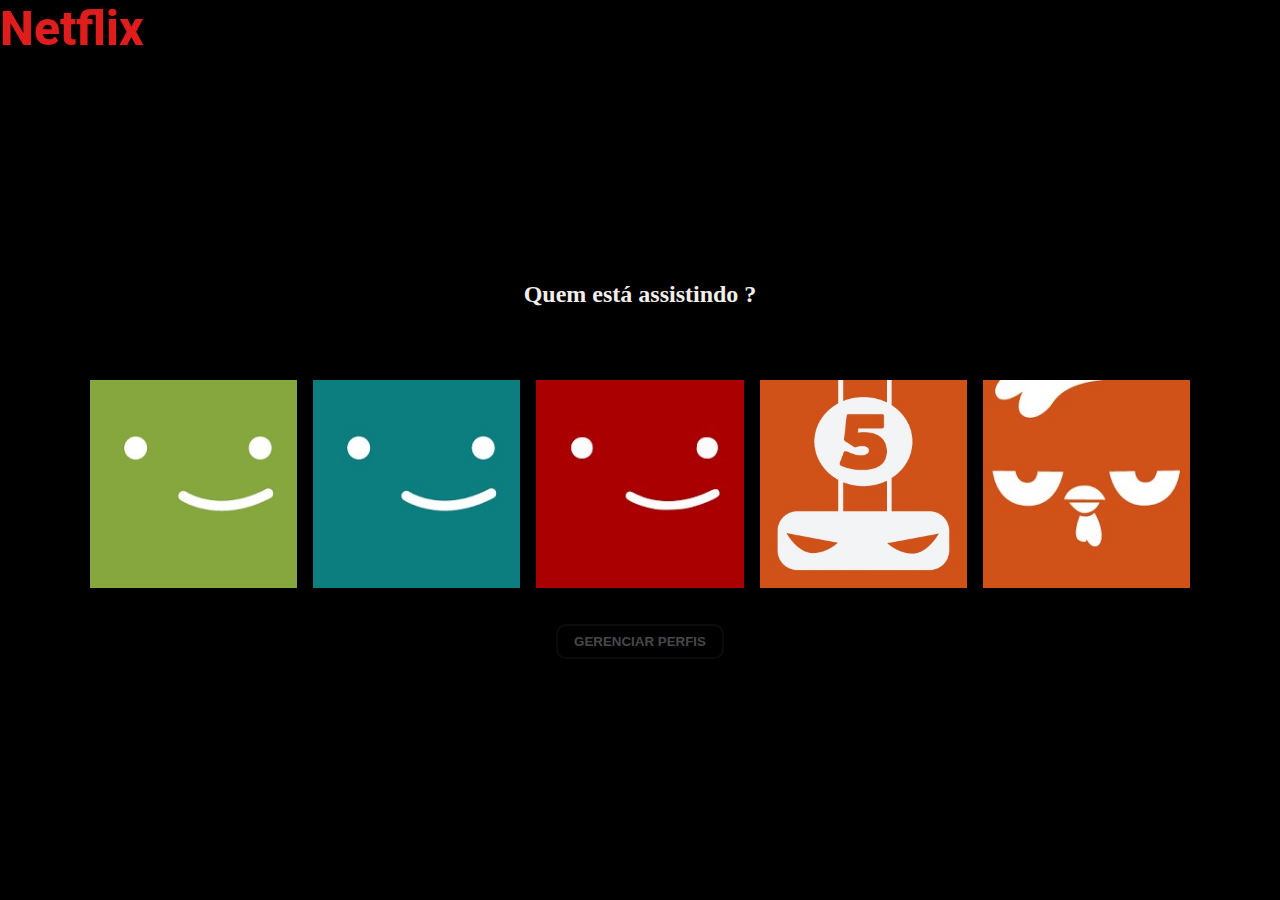
<file: index.html>
<!DOCTYPE html>
<html lang="en">
<head>
    <meta charset="UTF-8">
    <meta name="viewport" content="width=device-width, initial-scale=1.0">
    <link rel="stylesheet" href="style.css">
    <title>Netflix</title>
</head>
<body>
    <header>
        <h1>Netflix</h1>
    </header>
    <main>
        <h2>Quem está assistindo ? </h2>
        <ul>
             <li><img src="usuario1.jpg" alt="usuario2"></li>
             <li><img src="usuario2.jpg" alt="usuario3"></li>
             <li><img src="usuario3.jpg" alt="usuario5"></li>
             <li><img src="usuario4.jpg" alt="usuario1"></li>
             <li><img src="usuario5.jpg" alt="usuario4"></li>
        </ul>
        <button>GERENCIAR PERFIS</button>
    </main>
</body>
</html>
</file>
<file: style.css>
@import url('https://fonts.googleapis.com/css2?family=Roboto:wght@300;400;700;900&display=swap');
*{
    padding: 0%;
    margin: 0%;
    box-sizing: border-box;
}

:root{
    --color-primary: rgb(223, 29, 29);
    --color-gray : rgba(171, 175, 175, 0.426);
    --color-gray-0:  rgb(242, 238, 233);

    --font-title: 48px;
    --font-sub-title: 24px;
    --font-text: 16px;
    
}
li{
    list-style: none;
}
button{
    cursor: pointer;
}
body{
    background-color: black;
    display: flex;
    align-items: center;
    justify-content: center;
    height: 100vh;
}
header{
    position: fixed;
    top: 0;
    left: 0;



}
h1{
    color: rgb(223, 29, 29);
    font-size: 48px;
    font-weight: 800;
    font-family: 'Roboto', 'sans-serif';
}
h2{
    color: rgb(242, 238, 233);
    text-align: center;
    padding: 40px;

    
}
p{
    color: rgba(171, 175, 175, 0.426);
    font-weight: 800;
}
main{
    display: flex;
    flex-direction: column;
    max-width: 1100px;
    margin: 0 auto;
    align-items: center;

}

ul{
    display: flex;
    width: 100%;
    gap: 16px;
    margin: 32px 0;
}

li{
    width: 20%;
    text-align: center;
    cursor: pointer;
    transition: all 0.5s ease;
}
li:hover{
    transform: scale(1.05);
}
li img{
    width: 100%;
}
button{
    cursor: pointer;
    text-transform: uppercase;
    background-color: transparent;
    border: 2px solid #272a2742;
    padding: 8px 16px;
    border-radius: 10px 10px 10px 10px;
    color: rgba(171, 175, 175, 0.426);
    font-weight: 800;
    
}
button:hover{
    transform: scale(1.05);
    background-color: aqua;
}
footer{
    color: blanchedalmond;
    text-align: center;
    position: fixed;
    bottom: 0;
}
</file>
